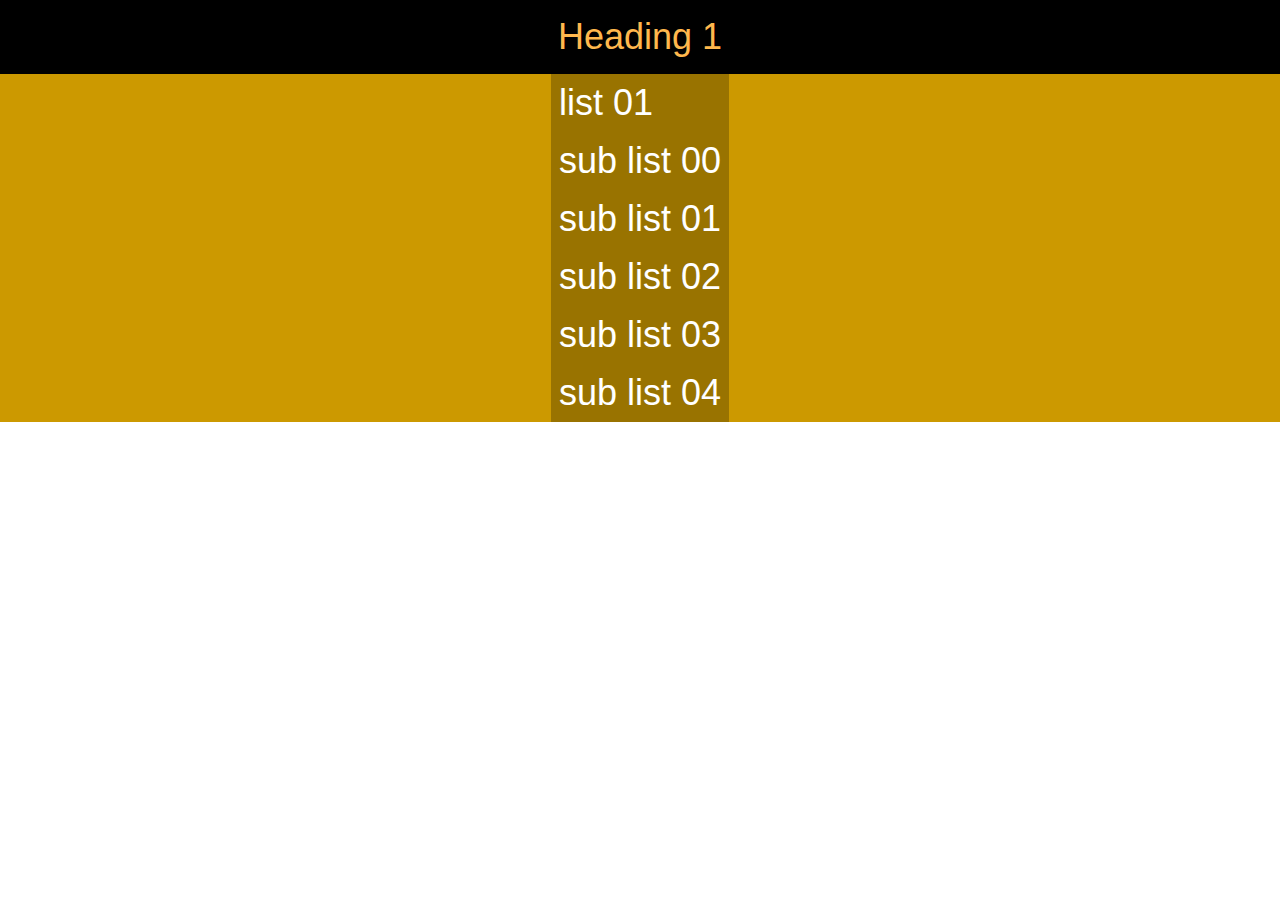
<file: drop_down_menu/index.html>
<!DOCTYPE html>
<html lang="en">
<head>
    <meta charset="UTF-8">
    <meta name="viewport" content="width=device-width, initial-scale=1.0">
    <title>Drop Down Menu</title>
    <style>
        * {
            margin: 0;
            padding: 0;
            box-sizing: border-box;
            font: 1.5rem sans-serif;
        }

        .blackBG {
            background-color: black;
        }
    </style>
</head>
<body>
    <script src="ddm.js"></script>
</body>
</html>
</file>
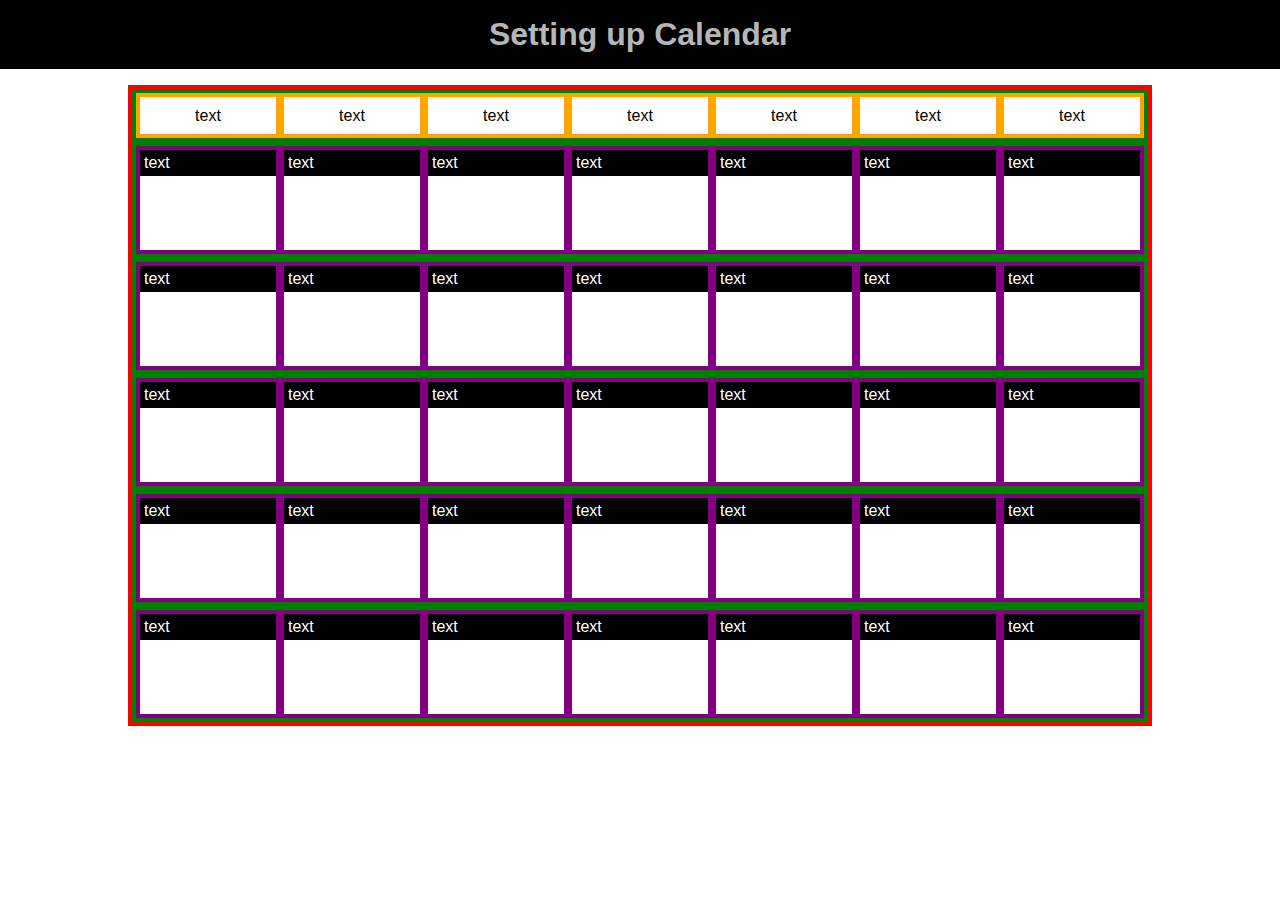
<file: html/calendar/index.html>
<!DOCTYPE html>
<html lang="en">
<head>
    <meta charset="UTF-8">
    <meta http-equiv="X-UA-Compatible" content="IE=edge">
    <meta name="viewport" content="width=device-width, initial-scale=1.0">
    <title>setting up calendar</title>
    <link rel="stylesheet" href="style.css">
</head>
<body>
    <h1>Setting up Calendar</h1>
    <div class="container">
        <div class="flexRow">
            <div class="blockHead"><p>text</p></div>
            <div class="blockHead"><p>text</p></div>
            <div class="blockHead"><p>text</p></div>
            <div class="blockHead"><p>text</p></div>
            <div class="blockHead"><p>text</p></div>
            <div class="blockHead"><p>text</p></div>
            <div class="blockHead"><p>text</p></div>
        </div>
        <div class="flexRow">
            <div class="block01"><p class="dateHeading">text</p></div>
            <div class="block01"><p class="dateHeading">text</p></div>
            <div class="block01"><p class="dateHeading">text</p></div>
            <div class="block01"><p class="dateHeading">text</p></div>
            <div class="block01"><p class="dateHeading">text</p></div>
            <div class="block01"><p class="dateHeading">text</p></div>
            <div class="block01"><p class="dateHeading">text</p></div>
        </div>
        <div class="flexRow">
            <div class="block01"><p class="dateHeading">text</p></div>
            <div class="block01"><p class="dateHeading">text</p></div>
            <div class="block01"><p class="dateHeading">text</p></div>
            <div class="block01"><p class="dateHeading">text</p></div>
            <div class="block01"><p class="dateHeading">text</p></div>
            <div class="block01"><p class="dateHeading">text</p></div>
            <div class="block01"><p class="dateHeading">text</p></div>
        </div>
        <div class="flexRow">
            <div class="block01"><p class="dateHeading">text</p></div>
            <div class="block01"><p class="dateHeading">text</p></div>
            <div class="block01"><p class="dateHeading">text</p></div>
            <div class="block01"><p class="dateHeading">text</p></div>
            <div class="block01"><p class="dateHeading">text</p></div>
            <div class="block01"><p class="dateHeading">text</p></div>
            <div class="block01"><p class="dateHeading">text</p></div>
        </div>
        <div class="flexRow">
            <div class="block01"><p class="dateHeading">text</p></div>
            <div class="block01"><p class="dateHeading">text</p></div>
            <div class="block01"><p class="dateHeading">text</p></div>
            <div class="block01"><p class="dateHeading">text</p></div>
            <div class="block01"><p class="dateHeading">text</p></div>
            <div class="block01"><p class="dateHeading">text</p></div>
            <div class="block01"><p class="dateHeading">text</p></div>
        </div>
        <div class="flexRow">
            <div class="block01"><p class="dateHeading">text</p></div>
            <div class="block01"><p class="dateHeading">text</p></div>
            <div class="block01"><p class="dateHeading">text</p></div>
            <div class="block01"><p class="dateHeading">text</p></div>
            <div class="block01"><p class="dateHeading">text</p></div>
            <div class="block01"><p class="dateHeading">text</p></div>
            <div class="block01"><p class="dateHeading">text</p></div>
        </div>
    </div>
</body>
</html>
</file>
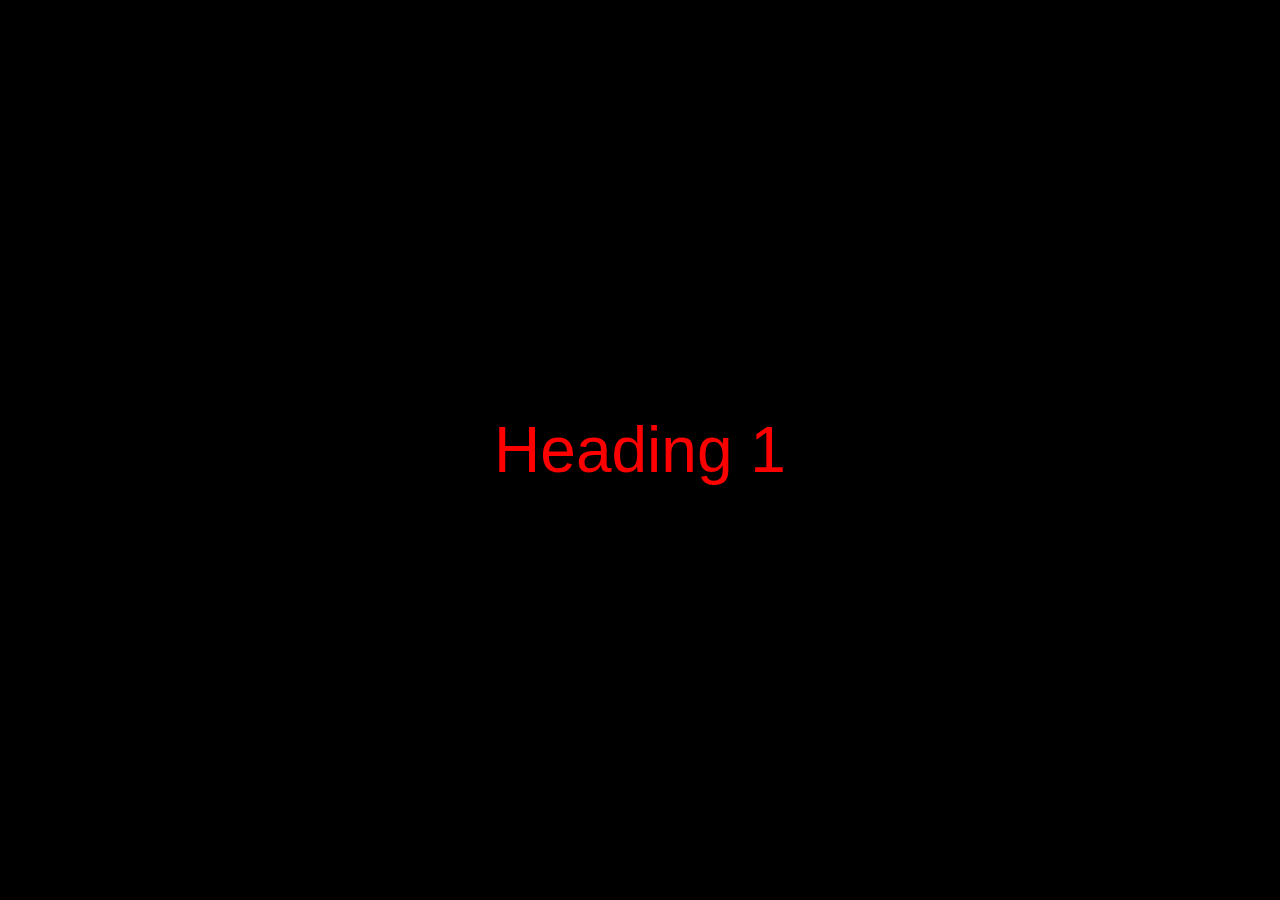
<file: js/animation/changing_text/index.html>
<!DOCTYPE html>
<html lang="en">
<head>
    <meta charset="UTF-8">
    <meta name="viewport" content="width=device-width, initial-scale=1.0">
    <title>javscript animation</title>
    <link rel="stylesheet" href="style.css">
</head>
<body>
    <h1 class="heading1">Heading 1</h1>
    <script src="animate.js"></script>
</body>
</html>
</file>
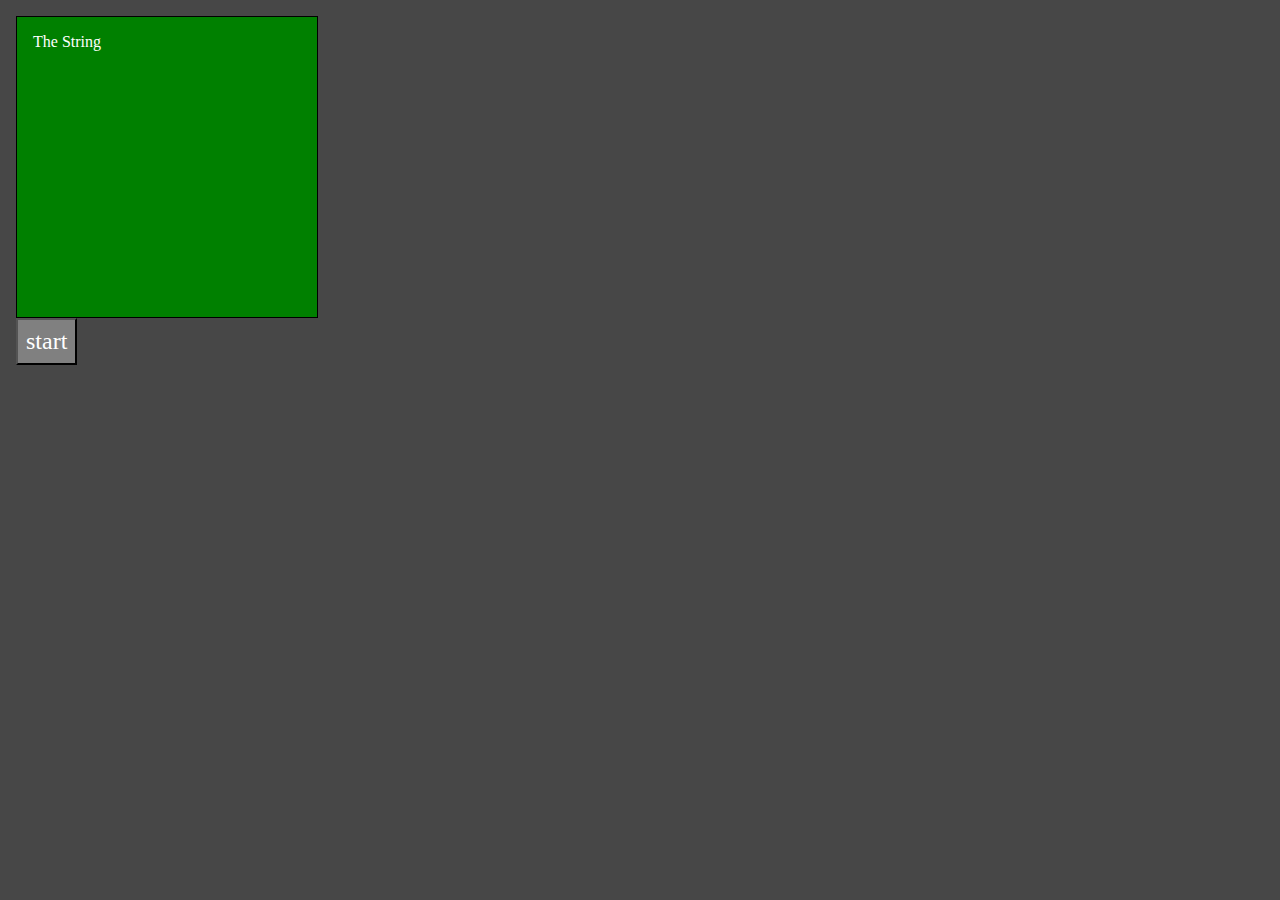
<file: js/animation/motion/index.html>
<!DOCTYPE html>
<html lang="en">
<head>
    <meta charset="UTF-8">
    <meta name="viewport" content="width=device-width, initial-scale=1.0">
    <title>js motion</title>
</head>
<style>
    * {
        margin: 0;
        padding: 0;
        box-sizing: border-box;
    }

    body {
        padding: 16px;
        background-color: rgb(71, 71, 71);
    }
</style>
<body>
    <script src="motion.js"></script>
</body>
</html>
</file>
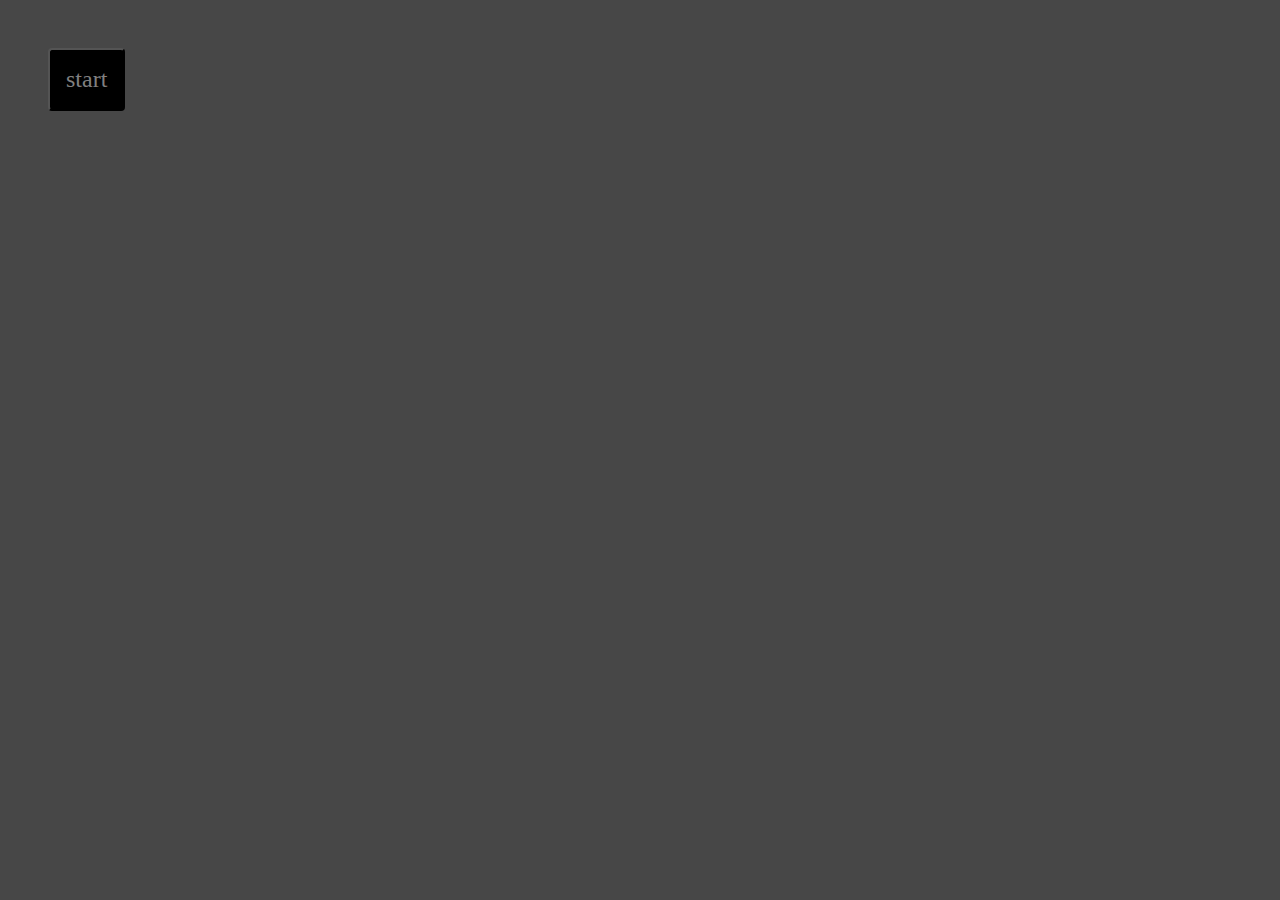
<file: js/animation/size/index.html>
<!DOCTYPE html>
<html lang="en">
<head>
    <meta charset="UTF-8">
    <meta name="viewport" content="width=device-width, initial-scale=1.0">
    <title>animate size</title>
    <style>
        * {
            margin: 0;
            padding: 0;
        }

        body {
            padding: 16px;
            background-color: rgb(71, 71, 71);
            font: 1.5rem verdana;
        }
    </style>
</head>
<body>
    <script src="size.js"></script>
</body>
</html>
</file>
<file: html/calendar/style.css>
* {
    margin: 0;
    padding: 0;
    box-sizing: border-box;
}

body {
    font-family: Verdana, Geneva, Tahoma, sans-serif;
    word-break: keep-all;
}

h1 {
    font-size: 2rem;
    color: rgb(182, 182, 182);
    background-color: black;
    padding: 16px;
    text-align: center;
    margin: 0 0 16px 0;
}

.container {
    display: flex;
    flex-direction: column;
    border: 4px solid red;
    width: 80%;
    height: 70%;
    margin: 0 auto;
}

.flexRow {
    display: flex;
    flex-flow: row nowrap;
    justify-content: stretch;
    /* width: 100%; */
    border: 4px solid green;
}

.blockHead {
    display: flex;
    justify-content: center;
    align-items: center;
    width: 200px;
    height: 5vh;
    border: 4px solid orange;
    padding: 8px;
}

.block01 {
    display: block;
    width: 200px;
    height: 12vh;
    border: 4px solid purple;
}

.dateHeading {
    display: block;
    color: white;
    background-color: black;
    padding: 4px;
}
</file>
<file: js/animation/changing_text/style.css>
* {
    margin: 0;
    padding: 0;
    box-sizing: border-box;
}


body {
    background-color: black;
}

.heading1 {
    color: rgb(218, 218, 218);
    font: 4rem sans-serif;
    text-align: center;
    line-height: 100vh;
}

span {
    /* opacity: 0; */
    transition: all 0.5s ease;
    /* transform: translateY(50px); */
    /* display: inline-block; */
}

.fade {
    /* opacity: 1; */
    /* transform: translateY(0); */
    color: red;
}
</file>
